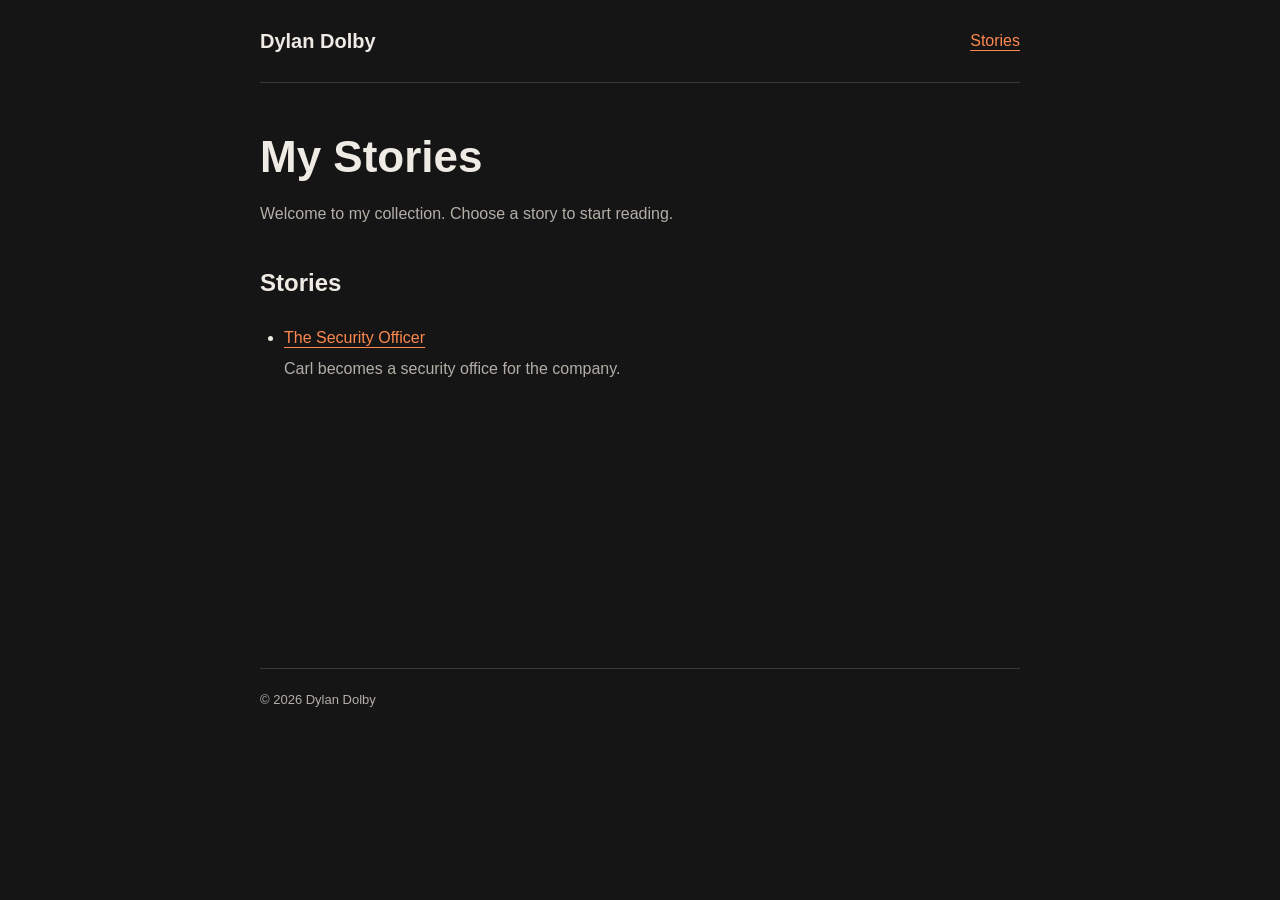
<file: index.html>
<!doctype html>
<html lang="en">
  <head>
    <meta charset="utf-8">
    <meta name="viewport" content="width=device-width, initial-scale=1">
    <meta name="description" content="Short stories by Dylan Dolby.">
    <title>My Stories | Dylan Dolby</title>
    <link rel="stylesheet" href="styles.css">
  </head>
  <body>
    <header>
      <a class="site-name" href="index.html">Dylan Dolby</a>
      <a href="index.html#stories">Stories</a>
    </header>
    <main>
      <h1>My Stories</h1>
      <p class="description">Welcome to my collection. Choose a story to start reading.</p>

      <section id="stories" aria-labelledby="stories-heading">
        <h2 id="stories-heading">Stories</h2>
        <!-- Copy this list item to add another story. -->
        <ul class="story-list">
          <li>
            <a href="stories/The Security Officer/index.html">The Security Officer</a>
            <p>Carl becomes a security office for the company.</p>
          </li>
        </ul>
      </section>
    </main>
    <footer>
      <span>© 2026 Dylan Dolby</span>
    </footer>
  </body>
</html>
</file>
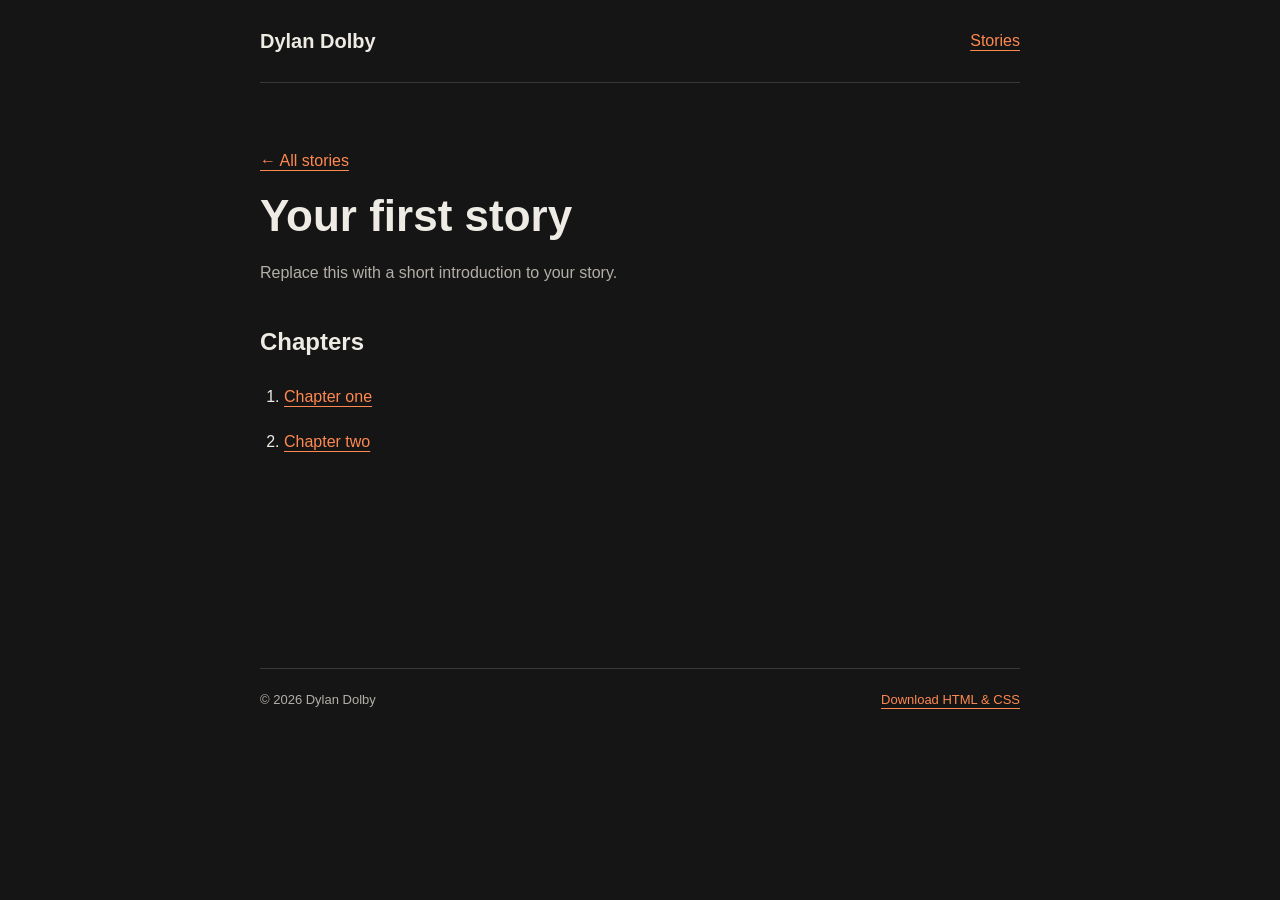
<file: stories/The Security Officer/index.html>
<!doctype html>
<html lang="en">
  <head>
    <meta charset="utf-8">
    <meta name="viewport" content="width=device-width, initial-scale=1">
    <meta name="description" content="Short stories by Dylan Dolby.">
    <title>The Security Officer</title>
    <link rel="stylesheet" href="../../styles.css">
  </head>
  <body>
    <header>
      <a class="site-name" href="../../index.html">Dylan Dolby</a>
      <a href="../../index.html#stories">Stories</a>
    </header>
    <main>
      <p><a href="../../index.html">← All stories</a></p>
      <h1>Your first story</h1>
      <p class="description">Replace this with a short introduction to your story.</p>

      <h2>Chapters</h2>
      <!-- Add a list item for each chapter. -->
      <ol class="chapter-list">
        <li><a href="chapters/chapter-1.html">Chapter one</a></li>
        <li><a href="chapters/chapter-2.html">Chapter two</a></li>
      </ol>
    </main>
    <footer>
      <span>© 2026 Dylan Dolby</span>
      <a href="../../source.zip" download>Download HTML &amp; CSS</a>
    </footer>
  </body>
</html>
</file>
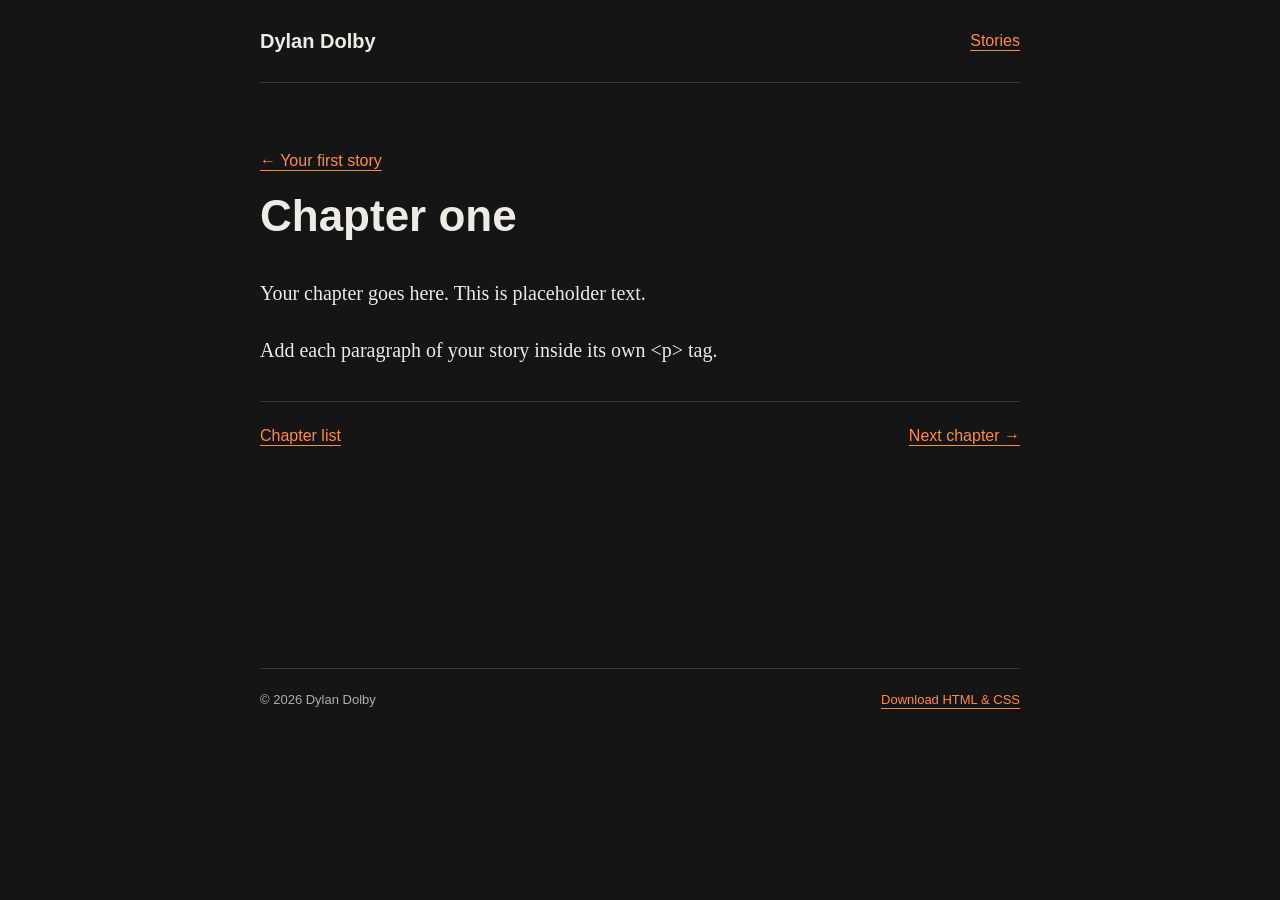
<file: stories/The Security Officer/chapters/chapter-1.html>
<!doctype html>
<html lang="en">
  <head>
    <meta charset="utf-8">
    <meta name="viewport" content="width=device-width, initial-scale=1">
    <meta name="description" content="Short stories by Dylan Dolby.">
    <title>Chapter one | Dylan Dolby</title>
    <link rel="stylesheet" href="../../../styles.css">
  </head>
  <body>
    <header>
      <a class="site-name" href="../../../index.html">Dylan Dolby</a>
      <a href="../../../index.html#stories">Stories</a>
    </header>
    <main>
      <p><a href="../index.html">← Your first story</a></p>
      <article>
        <h1>Chapter one</h1>
        <div class="chapter-text">
          <!-- Replace these paragraphs with your writing. -->
          <p>Your chapter goes here. This is placeholder text.</p>
          <p>Add each paragraph of your story inside its own &lt;p&gt; tag.</p>
        </div>
      </article>

      <nav class="chapter-nav" aria-label="Chapter navigation">
        <a href="../index.html">Chapter list</a>
        <a href="chapter-2.html">Next chapter →</a>
      </nav>
    </main>
    <footer>
      <span>© 2026 Dylan Dolby</span>
      <a href="../../../source.zip" download>Download HTML &amp; CSS</a>
    </footer>
  </body>
</html>
</file>
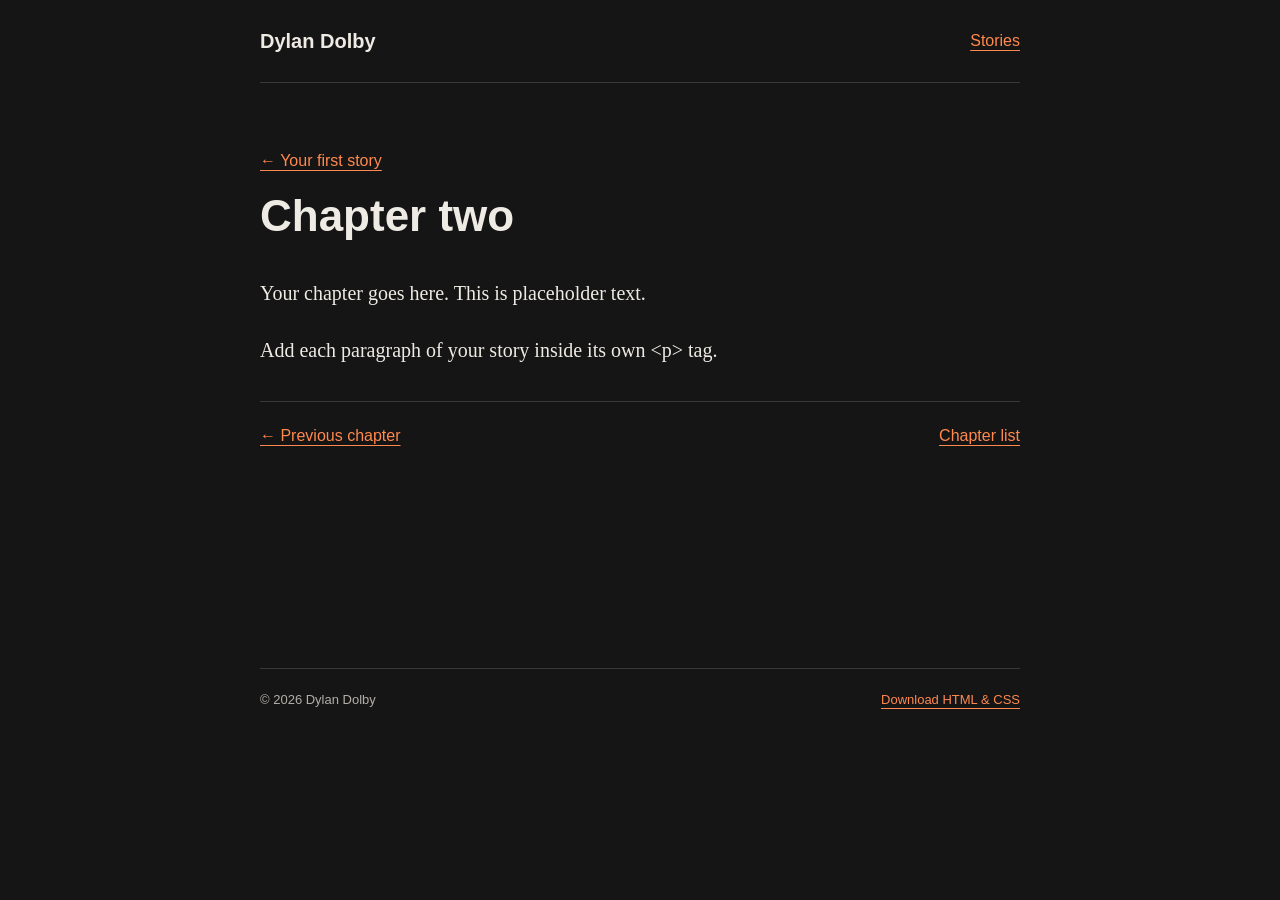
<file: stories/The Security Officer/chapters/chapter-2.html>
<!doctype html>
<html lang="en">
  <head>
    <meta charset="utf-8">
    <meta name="viewport" content="width=device-width, initial-scale=1">
    <meta name="description" content="Short stories by Dylan Dolby.">
    <title>Chapter two | Dylan Dolby</title>
    <link rel="stylesheet" href="../../../styles.css">
  </head>
  <body>
    <header>
      <a class="site-name" href="../../../index.html">Dylan Dolby</a>
      <a href="../../../index.html#stories">Stories</a>
    </header>
    <main>
      <p><a href="../index.html">← Your first story</a></p>
      <article>
        <h1>Chapter two</h1>
        <div class="chapter-text">
          <!-- Replace these paragraphs with your writing. -->
          <p>Your chapter goes here. This is placeholder text.</p>
          <p>Add each paragraph of your story inside its own &lt;p&gt; tag.</p>
        </div>
      </article>

      <nav class="chapter-nav" aria-label="Chapter navigation">
        <a href="chapter-1.html">← Previous chapter</a>
        <a href="../index.html">Chapter list</a>
      </nav>
    </main>
    <footer>
      <span>© 2026 Dylan Dolby</span>
      <a href="../../../source.zip" download>Download HTML &amp; CSS</a>
    </footer>
  </body>
</html>
</file>
<file: styles.css>
/* Change these colors to personalize your site. */
:root {
  --background: #151515;
  --text: #eeeae4;
  --muted: #b3afa8;
  --accent: #ff894f;
  --border: #383838;
}

* {
  box-sizing: border-box;
}

body {
  margin: 0;
  background: var(--background);
  color: var(--text);
  font-family: Arial, sans-serif;
  line-height: 1.7;
}

header, main, footer {
  width: min(760px, 100% - 40px);
  margin: 0 auto;
}

header {
  display: flex;
  justify-content: space-between;
  align-items: center;
  gap: 20px;
  padding: 24px 0;
  border-bottom: 1px solid var(--border);
}

a {
  color: var(--accent);
  text-underline-offset: 4px;
}

a:hover {
  text-decoration: underline;
}

a:focus-visible {
  outline: 2px solid var(--accent);
  outline-offset: 5px;
}

.site-name {
  color: var(--text);
  font-size: 20px;
  font-weight: bold;
  text-decoration: none;
}

main {
  min-height: 65vh;
  padding: 48px 0 64px;
}

h1 {
  margin: 0 0 12px;
  font-size: clamp(32px, 6vw, 44px);
  line-height: 1.2;
}

h2 {
  margin-top: 36px;
  font-size: 24px;
}

.description, footer {
  color: var(--muted);
}

.story-list, .chapter-list {
  padding-left: 24px;
}

.story-list li, .chapter-list li {
  margin-bottom: 18px;
}

.story-list p {
  margin: 4px 0;
  color: var(--muted);
}

.chapter-text {
  margin: 32px 0;
  font: 20px/1.85 Georgia, serif;
}

.chapter-nav, footer {
  display: flex;
  justify-content: space-between;
  flex-wrap: wrap;
  gap: 16px;
  border-top: 1px solid var(--border);
  padding: 20px 0;
}

footer {
  font-size: 13px;
}
</file>
